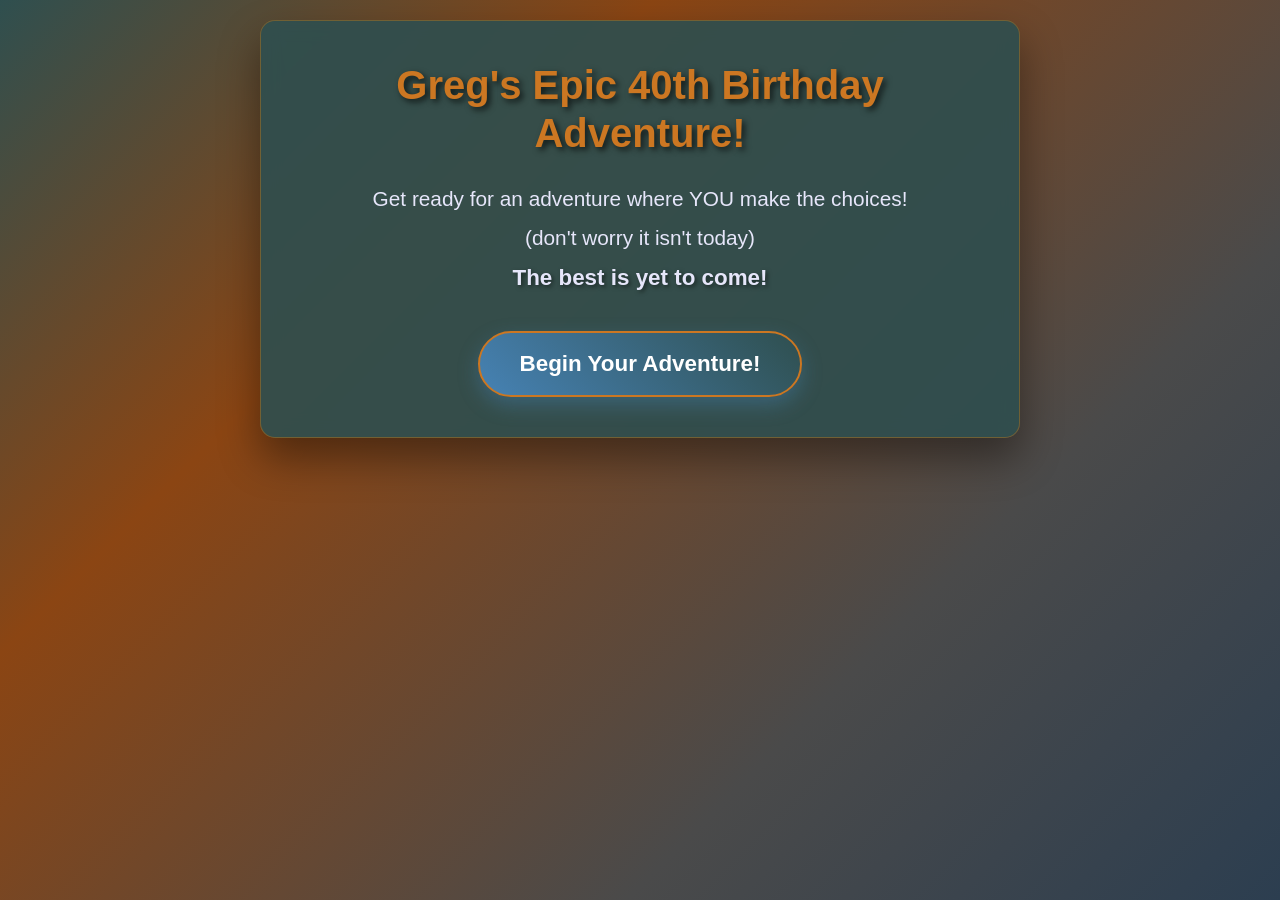
<file: index.html>
<!DOCTYPE html>
<html lang="en">
<head>
    <meta charset="UTF-8">
    <meta name="viewport" content="width=device-width, initial-scale=1.0">
    <title>Greg's 40th Birthday Adventure</title>
    <link rel="stylesheet" href="style.css">
</head>
<body>
    <div class="container">
        <!-- Splash Page -->
        <div id="splash-page" class="page active">
            <div class="splash-content">
                <h1 class="birthday-title">Greg's Epic 40th Birthday Adventure!</h1>
                <div class="birthday-message">
                    <p>Get ready for an adventure where YOU make the choices!</p>
                    <p>(don't worry it isn't today)</p>
                    <p class="age-highlight">The best is yet to come!</p>
                </div>
                <button class="start-btn" onclick="startAdventure()">Begin Your Adventure!</button>
            </div>
        </div>

        <!-- First Choice Page -->
        <div id="choice-1" class="page">
            <div class="story-content">
                <h2>Your Adventure Begins!</h2>
                <div class="story-text">
                    <p>Greg, you've just woken up feeling energized and ready for adventure! 
                    The sun is shining, and you have the whole day ahead of you.</p>
                    
                    <div class="birthday-poem">
                        <p><em>Four decades of learning, growing, conquering, and building,<br>
                        Your journey's been rich, fearless, and wildly fulfilling.<br>
                        You've hustled through seasons, with grit and with grace,<br>
                        Poured yourself into every challenge you face.</em></p>
                        
                        <p><em>You've built something irreplaceable, a business with soul,<br>
                        Led with your heart while achieving each goal.<br>
                        You've lifted up others, been steady and true—<br>
                        Be proud of the good that radiates from you.</em></p>
                        
                        <p><em>Now comes a moment to breathe, to rest—<br>
                        Before tackling what's next (and giving your best).<br>
                        You've earned a break, a rejuvenating quest,<br>
                        To reset your soul and feel truly blessed.</em></p>
                        
                        <p><em>So Greg, the choice is now up to you:<br>
                        Beachside Grande Dunes with an ocean view?<br>
                        Or Chetolah's peaks in Blowing Rock air?<br>
                        Both will be hot, but peace waits there.</em></p>
                    </div>
                    
                    <p>You look out your window and see:</p>
                </div>
                
                <div class="choices">
                    <div class="choice-card" onclick="makeChoice('beach')">
                        <div class="choice-icon">🏖️</div>
                        <h3>The Beach</h3>
                        <p>Feel the warm sand between your toes, listen to the waves, and soak up some vitamin D. Perfect for a relaxing birthday celebration!</p>
                    </div>
                    
                    <div class="choice-card" onclick="makeChoice('mountains')">
                        <div class="choice-icon">🏔️</div>
                        <h3>The Mountains</h3>
                        <p>Fresh mountain air, stunning views, and the thrill of adventure await. Time to conquer some peaks for your 40th!</p>
                    </div>
                </div>
            </div>
        </div>

        <div id="beach-page" class="page">
            <div class="story-content">
                <h2>Beach Paradise Adventure!</h2>
                <div class="story-text">
                    <p>You've chosen the beach! The salty air fills your lungs as you step onto the warm sand. The sound of waves crashing creates the perfect soundtrack for your 40th birthday getaway. After checking into your oceanfront resort, you're ready to make the most of your first morning.</p>
                    
                    <p>Standing on your balcony overlooking the pristine coastline, you have two appealing ways to start your beach adventure:</p>
                </div>
                
                <div class="choices">
                    <div class="choice-card" onclick="makeChoice('beach-run')">
                        <div class="choice-icon">🏃‍♂️</div>
                        <h3>Morning Beach Run</h3>
                        <p>Start your day with an invigorating run along the shoreline. Feel the sand beneath your feet and let the ocean breeze energize you for the day ahead.</p>
                    </div>
                    
                    <div class="choice-card" onclick="makeChoice('resort-pool')">
                        <div class="choice-icon">🏊‍♂️</div>
                        <h3>Resort Pool & Hot Tub</h3>
                        <p>Ease into vacation mode at the resort's stunning pool area. Relax in the hot tub with ocean views and enjoy poolside service.</p>
                    </div>
                </div>
            </div>
        </div>

        <!-- Beach Run Adventure Page -->
        <div id="beach-run-page" class="page">
            <div class="story-content">
                <h2>Beach Run Bliss!</h2>
                <div class="story-text">
                    <p>You've chosen the morning beach run! Your feet sink slightly into the packed sand as you find your rhythm along the water's edge. The early morning sun warms your back while the cool ocean breeze keeps you comfortable.</p>
                    
                    <p>Dolphins play in the distance, seabirds call overhead, and the endless horizon reminds you of all the possibilities ahead in your 40s. After a perfect 5-mile run and a refreshing ocean dip, you're energized and ready for lunch. Now it's time to choose your afternoon adventure:</p>
                </div>
                
                <div class="choices">
                    <div class="choice-card" onclick="makeChoice('jet-ski')">
                        <div class="choice-icon">🏄‍♂️</div>
                        <h3>Jet Ski Adventure</h3>
                        <p>Feel the thrill of racing across the waves! Explore hidden coves and experience the ocean from a completely new perspective.</p>
                    </div>
                    
                    <div class="choice-card" onclick="makeChoice('beach-golf')">
                        <div class="choice-icon">⛳</div>
                        <h3>Oceanfront Golf</h3>
                        <p>Play 18 holes on the resort's championship oceanfront course. Ocean breezes and stunning views make every shot memorable.</p>
                    </div>
                </div>
            </div>
        </div>

        <!-- Resort Pool Adventure Page -->
        <div id="resort-pool-page" class="page">
            <div class="story-content">
                <h2>Pool Paradise!</h2>
                <div class="story-text">
                    <p>You've chosen the resort pool and hot tub! The infinity pool seems to blend seamlessly with the ocean horizon. The water temperature is perfect, and your poolside cabana offers both sunshine and shade options.</p>
                    
                    <p>You alternate between refreshing swims and relaxing soaks in the oceanview hot tub. The attentive staff brings you tropical drinks and fresh fruit, while the sound of waves provides the perfect ambiance. After a leisurely morning and delicious poolside lunch, you're ready for your afternoon adventure:</p>
                </div>
                
                <div class="choices">
                    <div class="choice-card" onclick="makeChoice('jet-ski')">
                        <div class="choice-icon">🏄‍♂️</div>
                        <h3>Jet Ski Adventure</h3>
                        <p>Add some excitement to your relaxing day! Speed across the waves and explore the coastline from the water.</p>
                    </div>
                    
                    <div class="choice-card" onclick="makeChoice('beach-golf')">
                        <div class="choice-icon">⛳</div>
                        <h3>Oceanfront Golf</h3>
                        <p>Continue the relaxed pace with a round of golf. Ocean views from every tee and gentle sea breezes make for perfect playing conditions.</p>
                    </div>
                </div>
            </div>
        </div>

        <!-- Jet Ski Adventure Page -->
        <div id="jet-ski-page" class="page">
            <div class="story-content">
                <h2>Jet Ski Thrills!</h2>
                <div class="story-text">
                    <p>You've chosen jet skiing! After a quick safety briefing, you're racing across the crystal-clear water, feeling the spray on your face and the power of the machine beneath you. The coastline reveals hidden beaches and dramatic cliffs that you never would have seen from shore.</p>
                    
                    <p>You discover a secluded cove perfect for a quick swim and even spot a group of playful dolphins who seem curious about your jet ski. The adrenaline rush combined with the natural beauty makes this the perfect way to celebrate turning 40 - embracing both adventure and wonder.</p>
                    
                    <p>After a perfect night's sleep lulled by ocean sounds, you wake refreshed and ready for day two. The concierge suggests two wonderful options for your second morning:</p>
                </div>
                
                <div class="choices">
                    <div class="choice-card" onclick="makeChoice('beach-spa')">
                        <div class="choice-icon">🧘‍♂️</div>
                        <h3>Resort Spa Massage</h3>
                        <p>Treat yourself to the ultimate relaxation with a massage overlooking the ocean. Let skilled therapists melt away any tension from yesterday's adventures.</p>
                    </div>
                    
                    <div class="choice-card" onclick="makeChoice('beach-lounging')">
                        <div class="choice-icon">🏖️</div>
                        <h3>Beach Lounging</h3>
                        <p>Claim the perfect spot on the pristine beach. Soak up the sun, read a good book, and let the sound of waves wash your cares away.</p>
                    </div>
                </div>
            </div>
        </div>

        <!-- Beach Golf Adventure Page -->
        <div id="beach-golf-page" class="page">
            <div class="story-content">
                <h2>Oceanfront Golf Perfection!</h2>
                <div class="story-text">
                    <p>You've chosen golf! The oceanfront course is absolutely stunning - every hole offers breathtaking views of the coastline. The gentle sea breeze provides natural air conditioning, and the sound of waves creates the most relaxing golf soundtrack imaginable.</p>
                    
                    <p>The course challenges you with strategic ocean carries and seaside hazards, but the beauty of each hole makes even tough shots enjoyable. By the back nine, you're completely in the zone, playing some of your best golf while soaking in the incredible scenery. The 18th hole finishes right at the clubhouse deck overlooking the beach - the perfect ending to a perfect round.</p>
                    
                    <p>After celebrating your round with fellow golfers and a delicious clubhouse meal, you sleep like a baby to the sound of waves. Day two begins with two enticing options:</p>
                </div>
                
                <div class="choices">
                    <div class="choice-card" onclick="makeChoice('beach-spa')">
                        <div class="choice-icon">🧘‍♂️</div>
                        <h3>Resort Spa Massage</h3>
                        <p>Complete your perfect getaway with luxurious spa treatments. Oceanview massage rooms and world-class therapists await.</p>
                    </div>
                    
                    <div class="choice-card" onclick="makeChoice('beach-lounging')">
                        <div class="choice-icon">🏖️</div>
                        <h3>Beach Lounging</h3>
                        <p>Spend your morning on the pristine sand. Perfect weather, comfortable lounge chairs, and attentive beach service make this pure bliss.</p>
                    </div>
                </div>
            </div>
        </div>

        <!-- Beach Spa Adventure Page -->
        <div id="beach-spa-page" class="page">
            <div class="story-content">
                <h2>Oceanview Spa Bliss!</h2>
                <div class="story-text">
                    <p>You've chosen the resort spa! The treatment room features floor-to-ceiling windows overlooking the ocean, with the sound of waves providing the perfect soundtrack for your massage. The skilled therapist uses warm coconut oil and techniques that melt away every bit of tension.</p>
                    
                    <p>Following your massage, you relax in the oceanview relaxation room with herbal tea and fresh fruit. You feel completely renewed and ready for whatever adventures your 40s might bring.</p>
                    
                    <p>After a restorative morning, lunch, and a refreshing nap, you're ready for your final adventure. The concierge has two spectacular options to cap off your beach getaway:</p>
                </div>
                
                <div class="choices">
                    <div class="choice-card" onclick="makeChoice('kayak-island')">
                        <div class="choice-icon">🛶</div>
                        <h3>Kayak to Private Island</h3>
                        <p>Paddle to a secluded island just offshore. Explore pristine beaches, snorkel in crystal-clear water, and enjoy a private picnic lunch.</p>
                    </div>
                    
                    <div class="choice-card" onclick="makeChoice('beach-show')">
                        <div class="choice-icon">🎭</div>
                        <h3>Evening Show</h3>
                        <p>Experience the local culture with an entertaining evening show. Live music, talented performers, and a celebration of island life.</p>
                    </div>
                </div>
            </div>
        </div>

        <!-- Beach Lounging Adventure Page -->
        <div id="beach-lounging-page" class="page">
            <div class="story-content">
                <h2>Perfect Beach Day!</h2>
                <div class="story-text">
                    <p>You've chosen beach lounging! You find the perfect spot where the sand is soft and the view is unbeatable. Your comfortable lounge chair is positioned for optimal sun exposure, with an umbrella nearby for when you need shade.</p>
                    
                    <p>The morning passes peacefully as you alternate between a great book, refreshing ocean dips, and simply watching the waves roll in. The beach service brings you cold drinks and fresh fruit, while gentle ocean breezes keep you comfortable. This is exactly what turning 40 should feel like - taking time to truly relax and appreciate life's simple pleasures.</p>
                    
                    <p>After a leisurely beachside lunch and perhaps a short nap in the shade, you're ready for your afternoon adventure. Two exciting options await:</p>
                </div>
                
                <div class="choices">
                    <div class="choice-card" onclick="makeChoice('kayak-island')">
                        <div class="choice-icon">🛶</div>
                        <h3>Kayak to Private Island</h3>
                        <p>Add some adventure to your relaxing day! Paddle to a beautiful private island for exploration and snorkeling.</p>
                    </div>
                    
                    <div class="choice-card" onclick="makeChoice('beach-show')">
                        <div class="choice-icon">🎭</div>
                        <h3>Evening Show</h3>
                        <p>End your beach getaway with entertainment! Enjoy live music and cultural performances celebrating island life.</p>
                    </div>
                </div>
            </div>
        </div>

        <!-- Kayak Island Adventure Page -->
        <div id="kayak-island-page" class="page">
            <div class="story-content">
                <h2>Private Island Exploration!</h2>
                <div class="story-text">
                    <p>You've chosen the kayak adventure to the private island! The paddle out is invigorating - the water is crystal clear and you can see tropical fish swimming below your kayak. The small island is even more beautiful than it looked from shore.</p>
                    
                    <p>You spend the afternoon exploring the island's pristine beaches, snorkeling in the coral reef, and enjoying a gourmet picnic lunch under swaying palm trees. The snorkeling reveals an underwater world of colorful fish and coral formations, while the deserted beaches make you feel like you've discovered your own private paradise. As you kayak back to the resort at sunset, you realize this adventure perfectly captures the spirit of your 40th birthday - exploring new horizons and embracing life's adventures.</p>
                    
                    <div class="birthday-celebration">
                        <h3>🛶 Island Paradise & New Horizons! 🛶</h3>
                        <p>As the sun sets behind you during your paddle back to shore, you reflect on this perfect day of discovery. The private island adventure reminds you that some of life's greatest treasures are found when you're willing to venture into uncharted waters.</p>
                        
                        <div class="reflection-quote">
                            "You've earned a break, a rejuvenating quest, to reset your soul and feel truly blessed."
                        </div>
                        
                        <p>At 40, you've learned that life's most rewarding experiences often require a little extra effort - like paddling to a hidden paradise. You've built the strength and wisdom to navigate both calm seas and choppy waters, always reaching for new horizons.</p>
                        
                        <div class="birthday-wish">Happy 40th Birthday, Greg! 🎉</div>
                        
                        <p>May your next decade be filled with more hidden treasures, peaceful moments in paradise, and the courage to keep exploring life's endless possibilities!</p>
                    </div>
                </div>
                <button class="back-btn" onclick="downloadItinerary()">📋 Download My Adventure Itinerary</button>
            </div>
        </div>

        <!-- Beach Show Adventure Page -->
        <div id="beach-show-page" class="page">
            <div class="story-content">
                <h2>Island Culture Show!</h2>
                <div class="story-text">
                    <p>You've chosen the evening show! The outdoor amphitheater is set right on the beach, with tiki torches creating a magical atmosphere as the sun sets over the ocean. The show celebrates island culture with incredible live music, traditional dancing, and talented local performers.</p>
                    
                    <p>The energy is infectious as musicians play steel drums and guitars while dancers tell stories through movement. You find yourself clapping along and completely immersed in the celebration of life and culture. During intermission, you enjoy tropical cocktails and local delicacies while mingling with other guests and locals. As the show concludes with a spectacular fire dance under the stars, you realize this cultural experience is the perfect way to celebrate your 40th - embracing new experiences and connecting with the vibrant spirit of island life.</p>
                    
                    <div class="birthday-celebration">
                        <h3>🎭 Celebrating Life & Culture! 🎭</h3>
                        <p>As the final fire dancer takes their bow under the starlit sky, you're filled with a deep appreciation for the beauty of human expression and cultural celebration. The rhythmic music still echoes in your heart, and you feel more connected to life's rich tapestry than ever before.</p>
                        
                        <div class="reflection-quote">
                            "You've lifted up others, been steady and true - be proud of the good that radiates from you."
                        </div>
                        
                        <p>Tonight's cultural celebration reminds you that life is meant to be shared, celebrated, and experienced with others. At 40, you've learned to appreciate not just your own journey, but the diverse stories and traditions that make our world so vibrant and beautiful.</p>
                        
                        <div class="birthday-wish">Happy 40th Birthday, Greg! 🎉</div>
                        
                        <p>May your next decade be filled with more cultural discoveries, meaningful connections, and celebrations that feed your soul and expand your heart!</p>
                    </div>
                </div>
                <button class="back-btn" onclick="downloadItinerary()">📋 Download My Adventure Itinerary</button>
            </div>
        </div>

        <div id="mountains-page" class="page">
            <div class="story-content">
                <h2>Mountain Adventure!</h2>
                <div class="story-text">
                    <p>You've chosen the mountains! The crisp air invigorates you as you begin your ascent. After a refreshing drive through winding mountain roads, you arrive at a beautiful mountain resort.</p>
                    
                    <p>Standing at the resort's entrance, you check out the morning activities. Two options catch your eye:</p>
                </div>
                
                <div class="choices">
                    <div class="choice-card" onclick="makeChoice('pickleball')">
                        <div class="choice-icon">🏓</div>
                        <h3>Pickleball Lessons</h3>
                        <p>Finally learn what a kitchen is! Take a pickleball lessons and enjoy some "friendly" competition.</p>
                    </div>
                    
                    <div class="choice-card" onclick="makeChoice('paddleboard')">
                        <div class="choice-icon">🏞️</div>
                        <h3>Water Activities</h3>
                        <p>Glide across the serene lake on a paddleboard or kayak. Perfect for a peaceful morning surrounded by mountain views.</p>
                    </div>
                </div>
            </div>
        </div>

        <!-- Pickleball Adventure Page -->
        <div id="pickleball-page" class="page">
            <div class="story-content">
                <h2>Pickleball Fun!</h2>
                <div class="story-text">
                    <p>You've chosen pickleball lessons! The instructor welcomes you to the beautiful courts overlooking the valley. The sport turns out to be incredibly fun - like tennis meets ping-pong with a social twist.</p>
                    
                    <p>After an energizing morning of learning serves, volleys, and strategy, you've worked up quite an appetite. Lunch at the resort restaurant was perfect, and now it's early afternoon. Time to decide how to spend the rest of your birthday:</p>
                </div>
                
                <div class="choices">
                    <div class="choice-card" onclick="makeChoice('spa')">
                        <div class="choice-icon">🧘‍♂️</div>
                        <h3>Afternoon at the Spa</h3>
                        <p>Treat yourself to the ultimate relaxation after your active morning. Hot stone massage, sauna, and rejuvenating treatments with mountain views.</p>
                    </div>
                    
                    <div class="choice-card" onclick="makeChoice('pool')">
                        <div class="choice-icon">🏊‍♂️</div>
                        <h3>Poolside Afternoon</h3>
                        <p>Relax by the resort's stunning infinity pool. Swim some laps, lounge with a good book, and enjoy poolside service with mountain vistas.</p>
                    </div>
                </div>
            </div>
        </div>

        <!-- Paddleboard Adventure Page -->
        <div id="paddleboard-page" class="page">
            <div class="story-content">
                <h2>Lake Paddleboarding!</h2>
                <div class="story-text">
                    <p>You've chosen paddleboarding or kayaking on the lake! The calm lake water mirrors the surrounding peaks perfectly. Gliding across the surface, you find a peaceful rhythm that's both meditative and surprisingly good exercise.</p>
                    
                    <p>After a tranquil morning on the water, watching wildlife and soaking in the mountain scenery, you're feeling centered and hungry. A delicious lakeside lunch hit the spot, and now the afternoon beckons with relaxing options:</p>
                </div>
                
                <div class="choices">
                    <div class="choice-card" onclick="makeChoice('spa')">
                        <div class="choice-icon">🧘‍♂️</div>
                        <h3>Afternoon at the Spa</h3>
                        <p>Complete your perfect day with a spa treatments. Let your cares melt away any while getting a massage.</p>
                    </div>
                    
                    <div class="choice-card" onclick="makeChoice('pool')">
                        <div class="choice-icon">🏊‍♂️</div>
                        <h3>Poolside Afternoon</h3>
                        <p>Continue the water theme by the pool. Cool off, take a dip, and enjoy a good book and a drink by the water.</p>
                    </div>
                </div>
            </div>
        </div>

        <!-- Spa Adventure Page -->
        <div id="spa-page" class="page">
            <div class="story-content">
                <h2>Spa Retreat Bliss!</h2>
                <div class="story-text">
                    <p>You've chosen the spa for your afternoon! The tranquil atmosphere welcomes you with soft music, aromatherapy scents, and stunning mountain views through floor-to-ceiling windows.</p>
                    
                    <p>Your hot stone massage melts away any lingering tension from your active morning, followed by time in the eucalyptus steam room. As the day winds down, you feel completely renewed and ready for whatever the next decade brings.</p>
                    
                    <p>After a perfect night's sleep, you wake up refreshed and ready for another day of adventure. The resort concierge has two fantastic options for your second morning:</p>
                </div>
                
                <div class="choices">
                    <div class="choice-card" onclick="makeChoice('hike')">
                        <div class="choice-icon">🥾</div>
                        <h3>Hike to Glen Marie Falls</h3>
                        <p>Challenge yourself with a scenic hike to the legendary waterfall. A 2-hour trek through wilderness that rewards you with spectacular views.</p>
                    </div>
                    
                    <div class="choice-card" onclick="makeChoice('golf')">
                        <div class="choice-icon">⛳</div>
                        <h3>Round of Golf</h3>
                        <p>Play 18 holes on the resort's championship course. Mountain views from every tee, perfectly manicured greens, and a clubhouse breakfast to fuel your game.</p>
                    </div>
                </div>
            </div>
        </div>

        <!-- Pool Adventure Page -->
        <div id="pool-page" class="page">
            <div class="story-content">
                <h2>Poolside Perfection!</h2>
                <div class="story-text">
                    <p>You've chosen the poolside afternoon! The infinity pool seems to blend seamlessly with the mountain horizon. The water is perfectly heated, and your lounge chair has the best view in the house.</p>
                    
                    <p>You alternate between refreshing swims and relaxing with a great book, while the attentive staff brings you exactly what you need. As the sun begins to set behind the peaks, you realize this has been the perfect 40th birthday celebration.</p>
                    
                    <p>After a restful night, you wake up energized for day two of your mountain getaway. The concierge suggests two excellent options for your morning adventure:</p>
                </div>
                
                <div class="choices">
                    <div class="choice-card" onclick="makeChoice('hike')">
                        <div class="choice-icon">🥾</div>
                        <h3>Hike to Glen Marie Falls</h3>
                        <p>Explore the famous waterfall trail! A moderate 2-hour hike through pristine wilderness leading to one of the region's most beautiful waterfalls.</p>
                    </div>
                    
                    <div class="choice-card" onclick="makeChoice('golf')">
                        <div class="choice-icon">⛳</div>
                        <h3>Round of Golf</h3>
                        <p>Tee off at a near-by golf course. Championship layout with dramatic elevation changes and mountain vistas that will make every shot memorable.</p>
                    </div>
                </div>
            </div>
        </div>

        <!-- Hike Adventure Page -->
        <div id="hike-page" class="page">
            <div class="story-content">
                <h2>Glen Marie Falls Adventure!</h2>
                <div class="story-text">
                    <p>You've chosen the hike to Glen Marie Falls! The trail starts with a challenging 800-foot descent through a forest of towering pines and ancient oaks. The morning air is crisp and invigorating as you follow the well-marked path.</p>
                    
                    <p>After an hour of moderate hiking, you begin to hear the distant roar of rushing water. Rounding the final bend, Glen Marie Falls comes into spectacular view - a cascade of water tumbling over granite cliffs into a crystal-clear pool below. The mist creates rainbows in the morning sunlight, and you realize this natural wonder is the perfect way to celebrate your milestone birthday.</p>
                    
                    <p>After the invigorating hike back to the resort and a well-deserved lunch, you're ready for your afternoon adventure. Two exciting options await:</p>
                </div>
                
                <div class="choices">
                    <div class="choice-card" onclick="makeChoice('brewery')">
                        <div class="choice-icon">🍺</div>
                        <h3>Downtown Food & Brew Tour</h3>
                        <p>Head downtown to explore the local breweries and cuisine scene. Sample craft beers, discover hidden food gems, and experience the town's vibrant culture.</p>
                    </div>
                    
                    <div class="choice-card" onclick="makeChoice('zipline')">
                        <div class="choice-icon">🛷</div>
                        <h3>Zip Lining Adventure</h3>
                        <p>Soar through the treetops on an exhilarating zip line course! Multiple lines offer breathtaking canopy views and an adrenaline rush perfect for your 40th.</p>
                    </div>
                </div>
            </div>
        </div>

        <!-- Golf Adventure Page -->
        <div id="golf-page" class="page">
            <div class="story-content">
                <h2>Championship Golf!</h2>
                <div class="story-text">
                    <p>You've chosen a round of golf! The course is absolutely stunning and the weather is perfect- every hole offers breathtaking mountain vistas. After a hearty clubhouse breakfast, you head to the first tee feeling confident and excited.</p>
                    
                    <p>The course challenges you with strategic doglegs, elevation changes, and pristine greens. By the back nine, you're in your groove, sinking putts and enjoying the peaceful mountain morning. Whether you're playing your best game ever or just enjoying the scenery, this round captures the essence of turning 40 - taking time to appreciate life's finer pleasures.</p>
                    
                    <p>After celebrating your round with fellow golfers at the 19th hole, you're energized for the afternoon. The concierge suggests two fantastic options to cap off your mountain getaway:</p>
                </div>
                
                <div class="choices">
                    <div class="choice-card" onclick="makeChoice('brewery')">
                        <div class="choice-icon">🍺</div>
                        <h3>Downtown Food & Brew Tour</h3>
                        <p>Venture downtown for a culinary adventure! Explore local breweries, discover authentic mountain cuisine, and immerse yourself in the town's foodie culture.</p>
                    </div>
                    
                    <div class="choice-card" onclick="makeChoice('zipline')">
                        <div class="choice-icon">🛷</div>
                        <h3>Zip Lining Adventure</h3>
                        <p>Add some excitement to your day with a thrilling zip line course! Fly through the forest canopy and see the mountains from a bird's eye view.</p>
                    </div>
                </div>
            </div>
        </div>

        <!-- Brewery Adventure Page -->
        <div id="brewery-page" class="page">
            <div class="story-content">
                <h2>Downtown Food & Brew Adventure!</h2>
                <div class="story-text">
                    <p>You've chosen the downtown culinary tour! The charming mountain town buzzes with activity as you stroll down Main Street. Your first stop is the local Brewery, where you sample their signature lager and mountain wheat beer.</p>
                    
                    <p>Next, you discover a cozy gastropub serving locally-sourced trout with craft beer pairings, followed by a visit to the artisan distillery for mountain moonshine tastings. You end at a farm-to-table restaurant where the chef recommends their famous elk burger paired with a bourbon barrel-aged porter. The friendly locals share stories about mountain life, and you realize this authentic taste of the region is the perfect way to celebrate turning 40 - exploring new flavors and making genuine connections.</p>
                    
                    <div class="birthday-celebration">
                        <h3>🍻 Cheers to 40 Years! 🍻</h3>
                        <p>As you raise a final toast at the mountain brewery, you reflect on the incredible journey that brought you to this moment. Just like the craft beer you're savoring, you've been carefully cultivated through four decades of experiences.</p>
                        
                        <div class="reflection-quote">
                            "You've built something irreplaceable, a business with soul, led with your heart while achieving each goal."
                        </div>
                        
                        <p>The mountain air, the genuine conversations, and the rich flavors of local cuisine remind you that life's best moments come from authentic experiences and real connections. At 40, you're not just older - you're more refined, more appreciative, and ready for whatever adventures the next decade brings.</p>
                        
                        <div class="birthday-wish">Happy 40th Birthday, Greg! 🎉</div>
                        
                        <p>Here's to conquering new peaks, savoring life's finest moments, and continuing to build something beautiful with your heart and soul!</p>
                    </div>
                </div>
                <button class="back-btn" onclick="downloadItinerary()">📋 Download My Adventure Itinerary</button>
            </div>
        </div>

        <!-- Zip Line Adventure Page -->
        <div id="zipline-page" class="page">
            <div class="story-content">
                <h2>Canopy Zip Line Thrills!</h2>
                <div class="story-text">
                    <p>You've chosen the zip line adventure! After a safety briefing and gear check, you climb to the first platform high in the trees. Your heart pounds with excitement as you clip in for your first flight through the forest canopy.</p>
                    
                    <p>The course features six progressively longer and faster lines, each offering stunning views of the valley below. On the final "birthday flight" - nearly a quarter mile long - you soar above the treetops at exhilarating speed, feeling like you're flying through the mountains. As you glide through the crisp air with the wind in your face, you realize this is exactly how turning 40 should feel: bold, adventurous, and absolutely alive!</p>
                    
                    <div class="birthday-celebration">
                        <h3>🛷 Soaring Into Your 40s! 🛷</h3>
                        <p>Standing on solid ground after your final zip line flight, you feel an incredible rush of accomplishment and joy. The wind is still in your hair, your heart is still racing, and you can't stop smiling.</p>
                        
                        <div class="reflection-quote">
                            "Four decades of learning, growing, conquering, and building - your journey's been rich, fearless, and wildly fulfilling."
                        </div>
                        
                        <p>Just like that final zip line, your life has been about taking calculated risks, embracing the thrill of the unknown, and trusting that you have the skills and courage to navigate whatever comes next. At 40, you're not slowing down - you're gaining momentum!</p>
                        
                        <div class="birthday-wish">Happy 40th Birthday, Greg! 🎉</div>
                        
                        <p>May your next decade be filled with more heart-pounding adventures, breathtaking views, and the exhilarating freedom that comes from living life to the fullest!</p>
                    </div>
                </div>
                <button class="back-btn" onclick="downloadItinerary()">📋 Download My Adventure Itinerary</button>
            </div>
        </div>
    </div>

    <script src="script.js"></script>
</body>
</html>
</file>
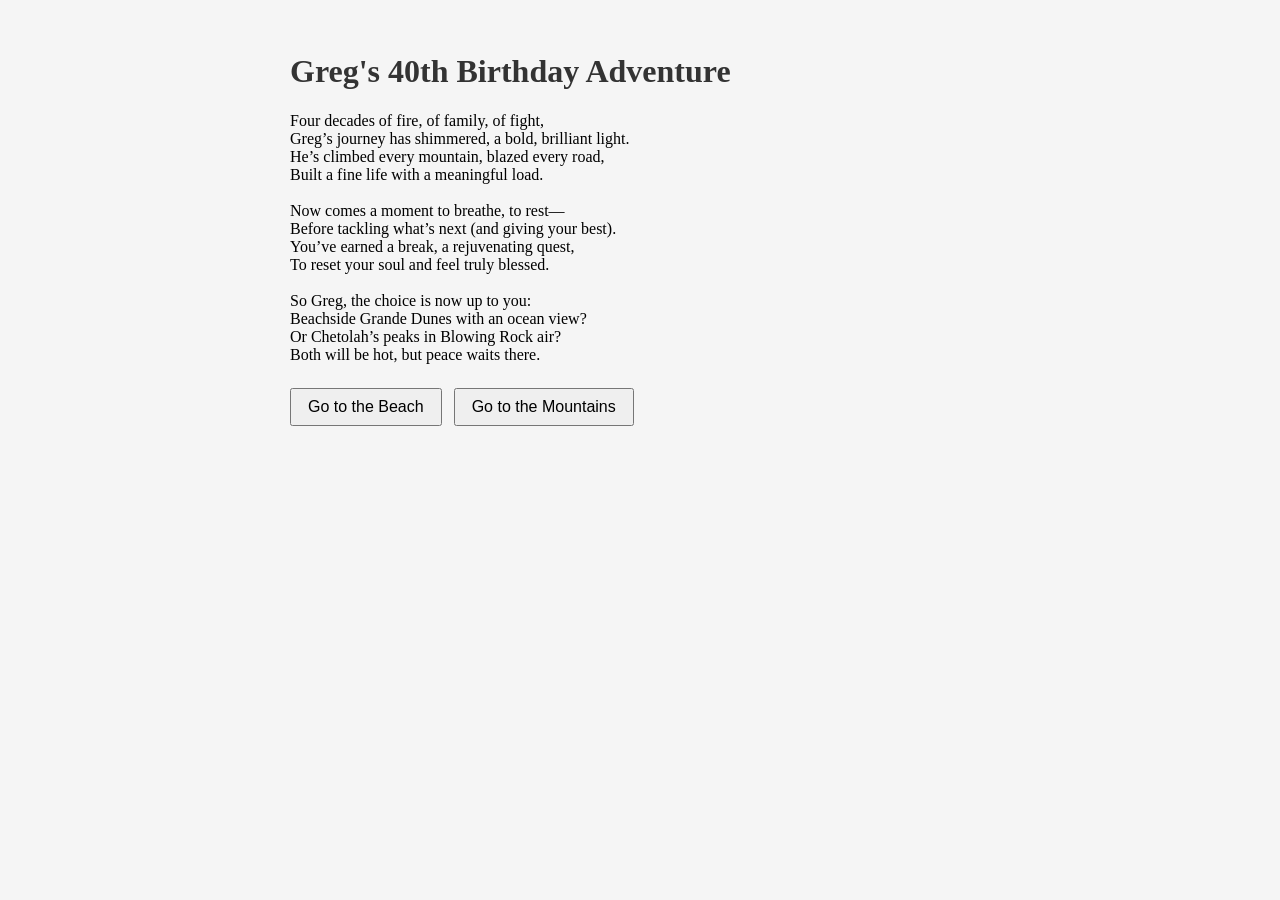
<file: Birthday-CYOA.html>
<!DOCTYPE html>
<html lang="en">
<head>
  <meta charset="UTF-8" />
  <title>Greg's 40th Birthday Adventure</title>
  <style>
    body {
      font-family: Georgia, serif;
      background-color: #f5f5f5;
      padding: 2rem;
      max-width: 700px;
      margin: auto;
    }
    h1, h2 {
      color: #333;
    }
    .section {
      margin-bottom: 2rem;
    }
    button {
      margin: 0.5rem 0.5rem 0.5rem 0;
      padding: 0.5rem 1rem;
      font-size: 1rem;
    }
    #download {
      display: none;
    }
  </style>
</head>
<body>
  <h1>Greg's 40th Birthday Adventure</h1>
  <div class="section" id="intro">
    <p>
      Four decades of fire, of family, of fight,<br>
      Greg’s journey has shimmered, a bold, brilliant light.<br>
      He’s climbed every mountain, blazed every road,<br>
      Built a fine life with a meaningful load.<br><br>

      Now comes a moment to breathe, to rest—<br>
      Before tackling what’s next (and giving your best).<br>
      You’ve earned a break, a rejuvenating quest,<br>
      To reset your soul and feel truly blessed.<br><br>

      So Greg, the choice is now up to you:<br>
      Beachside Grande Dunes with an ocean view?<br>
      Or Chetolah’s peaks in Blowing Rock air?<br>
      Both will be hot, but peace waits there.
    </p>
    <button onclick="chooseLocation('beach')">Go to the Beach</button>
    <button onclick="chooseLocation('mountains')">Go to the Mountains</button>
  </div>

  <div class="section" id="activities" style="display:none;">
    <h2>Choose Your Activities</h2>
    <div id="activity-options"></div>
    <button onclick="finishAdventure()">Finish Adventure</button>
  </div>

  <div class="section" id="summary" style="display:none;">
    <h2>Your Itinerary</h2>
    <pre id="itinerary"></pre>
    <button id="download" onclick="downloadItinerary()">Download Itinerary</button>
  </div>

  <script>
    const state = {
      location: '',
      activities: []
    };

    const options = {
      beach: {
        name: 'Grande Dunes Resort and Spa',
        activities: [
          'Morning yoga on the beach',
          'Deep tissue massage at the spa',
          'Golf at the Grande Dunes course',
          'Sunset dinner with ocean view',
          'Jet ski adventure'
        ]
      },
      mountains: {
        name: 'Chetolah Resort at Blowing Rock',
        activities: [
          'Hike to Glen Burney Falls',
          'Craft beer tasting in town',
          'Hot stone massage at the lodge',
          'Scenic drive on Blue Ridge Parkway',
          'Evening fire pit and stargazing'
        ]
      }
    };

    function chooseLocation(loc) {
      state.location = loc;
      document.getElementById('intro').style.display = 'none';
      const actDiv = document.getElementById('activity-options');
      actDiv.innerHTML = '';
      options[loc].activities.forEach((activity, i) => {
        const checkbox = document.createElement('input');
        checkbox.type = 'checkbox';
        checkbox.id = `act-${i}`;
        checkbox.value = activity;
        actDiv.appendChild(checkbox);

        const label = document.createElement('label');
        label.htmlFor = `act-${i}`;
        label.textContent = activity;
        actDiv.appendChild(label);
        actDiv.appendChild(document.createElement('br'));
      });
      document.getElementById('activities').style.display = 'block';
    }

    function finishAdventure() {
      const checkboxes = document.querySelectorAll('#activity-options input[type=checkbox]');
      state.activities = [];
      checkboxes.forEach(cb => {
        if (cb.checked) state.activities.push(cb.value);
      });

      const itinerary = `Greg's 40th Birthday Itinerary\n\n` +
                        `Location: ${options[state.location].name}\n\n` +
                        `Activities:\n` +
                        (state.activities.length > 0
                          ? state.activities.map(a => `- ${a}`).join('\n')
                          : '- No activities selected') +
                        `\n\nEnjoy your adventure, Greg! 🎉`;

      document.getElementById('itinerary').textContent = itinerary;
      document.getElementById('activities').style.display = 'none';
      document.getElementById('summary').style.display = 'block';
      document.getElementById('download').style.display = 'inline-block';
    }

    function downloadItinerary() {
      const text = document.getElementById('itinerary').textContent;
      const blob = new Blob([text], { type: 'text/plain' });
      const link = document.createElement('a');
      link.href = URL.createObjectURL(blob);
      link.download = 'Greg_40th_Itinerary.txt';
      link.click();
    }
  </script>
</body>
</html>
</file>
<file: style.css>
* {
    margin: 0;
    padding: 0;
    box-sizing: border-box;
}

body {
    font-family: 'Segoe UI', Tahoma, Geneva, Verdana, sans-serif;
    background: linear-gradient(135deg, #2F4F4F 0%, #8B4513 30%, #4A4A4A 70%, #2C3E50 100%);
    min-height: 100vh;
    color: #333;
}

.container {
    max-width: 800px;
    margin: 0 auto;
    padding: 20px;
}

.page {
    display: none;
    background: rgba(47, 79, 79, 0.92);
    border-radius: 15px;
    padding: 40px;
    box-shadow: 0 20px 40px rgba(0, 0, 0, 0.4);
    backdrop-filter: blur(10px);
    border: 1px solid rgba(255, 140, 0, 0.3);
    color: #F5F5DC;
}

.page.active {
    display: block;
    animation: fadeIn 0.6s ease-in-out;
}

@keyframes fadeIn {
    from {
        opacity: 0;
        transform: translateY(20px);
    }
    to {
        opacity: 1;
        transform: translateY(0);
    }
}

/* Splash Page Styles */
.splash-content {
    text-align: center;
}

.birthday-title {
    font-size: 2.5em;
    color: #CC7722;
    margin-bottom: 30px;
    text-shadow: 3px 3px 6px rgba(0, 0, 0, 0.7);
    line-height: 1.2;
}

.birthday-message {
    margin-bottom: 40px;
}

.birthday-message p {
    font-size: 1.3em;
    margin-bottom: 15px;
    color: #E6E6FA;
}

.age-highlight {
    font-weight: bold;
    color: #FF8C00;
    font-size: 1.4em !important;
    text-shadow: 2px 2px 4px rgba(0, 0, 0, 0.5);
}

.start-btn {
    background: linear-gradient(45deg, #4682B4, #2F4F4F);
    color: white;
    border: none;
    padding: 18px 40px;
    font-size: 1.4em;
    border-radius: 50px;
    cursor: pointer;
    transition: all 0.3s ease;
    box-shadow: 0 8px 20px rgba(70, 130, 180, 0.4);
    font-weight: bold;
    border: 2px solid #CC7722;
}

.start-btn:hover {
    transform: translateY(-3px);
    box-shadow: 0 12px 25px rgba(70, 130, 180, 0.6);
    background: linear-gradient(45deg, #5F9EA0, #4682B4);
}

/* Story Content Styles */
.story-content h2 {
    color: #CC7722;
    font-size: 2.2em;
    margin-bottom: 25px;
    text-align: center;
    text-shadow: 2px 2px 4px rgba(0, 0, 0, 0.7);
}

.story-text {
    font-size: 1.1em;
    line-height: 1.6;
    margin-bottom: 30px;
    color: #E6E6FA;
}

.story-text p {
    margin-bottom: 15px;
}

/* Birthday Poem Styles */
.birthday-poem {
    background: linear-gradient(135deg, rgba(139, 69, 19, 0.2) 0%, rgba(47, 79, 79, 0.3) 100%);
    border-left: 4px solid #CC7722;
    padding: 20px 25px;
    margin: 25px 0;
    border-radius: 8px;
    box-shadow: 0 4px 12px rgba(0, 0, 0, 0.3);
}

.birthday-poem p {
    margin-bottom: 12px;
    font-style: italic;
    color: #FFE4B5;
    text-shadow: 1px 1px 2px rgba(0, 0, 0, 0.5);
    line-height: 1.4;
}

.birthday-poem p:last-child {
    margin-bottom: 0;
    font-weight: 500;
    color: #FFA500;
}

/* Choice Cards */
.choices {
    display: flex;
    gap: 25px;
    justify-content: space-between;
    margin-top: 40px;
}

.choice-card {
    flex: 1;
    background: linear-gradient(135deg, #2F4F4F 0%, #4A4A4A 100%);
    border-radius: 12px;
    padding: 25px;
    text-align: center;
    cursor: pointer;
    transition: all 0.3s ease;
    border: 2px solid #FF8C00;
    box-shadow: 0 8px 20px rgba(0, 0, 0, 0.4);
}

.choice-card:hover {
    transform: translateY(-5px);
    box-shadow: 0 15px 30px rgba(0, 0, 0, 0.6);
    border-color: #CC7722;
    background: linear-gradient(135deg, #4682B4 0%, #2F4F4F 100%);
}

.choice-icon {
    font-size: 3em;
    margin-bottom: 15px;
}

.choice-card h3 {
    color: #CC7722;
    font-size: 1.4em;
    margin-bottom: 15px;
    text-shadow: 1px 1px 2px rgba(0, 0, 0, 0.7);
}

.choice-card p {
    color: #E6E6FA;
    font-size: 1em;
    line-height: 1.4;
}

/* Coming Soon Style */
.coming-soon {
    text-align: center;
    font-size: 1.3em;
    color: #FF8C00;
    font-weight: bold;
    margin-top: 30px;
    text-shadow: 1px 1px 2px rgba(0, 0, 0, 0.5);
}

/* Birthday Celebration Ending Styles */
.birthday-celebration {
    background: linear-gradient(135deg, rgba(204, 119, 34, 0.2) 0%, rgba(255, 140, 0, 0.1) 100%);
    border: 2px solid #CC7722;
    padding: 25px;
    margin: 25px 0;
    border-radius: 12px;
    box-shadow: 0 6px 15px rgba(204, 119, 34, 0.3);
    text-align: center;
}

.birthday-celebration h3 {
    color: #FF8C00;
    font-size: 1.6em;
    margin-bottom: 15px;
    text-shadow: 2px 2px 4px rgba(0, 0, 0, 0.7);
}

.birthday-celebration p {
    color: #FFE4B5;
    font-size: 1.1em;
    line-height: 1.5;
    margin-bottom: 15px;
    font-style: italic;
}

.birthday-wish {
    font-size: 1.8em;
    color: #CC7722;
    font-weight: bold;
    margin: 20px 0;
    text-shadow: 2px 2px 4px rgba(0, 0, 0, 0.7);
}

.reflection-quote {
    border-left: 4px solid #FF8C00;
    padding-left: 20px;
    margin: 20px 0;
    font-style: italic;
    color: #E6E6FA;
    background: rgba(47, 79, 79, 0.3);
    padding: 15px 20px;
    border-radius: 5px;
}

/* Back Button */
.back-btn {
    background: linear-gradient(45deg, #2F4F4F, #4A4A4A);
    color: white;
    border: 2px solid #FF8C00;
    padding: 12px 30px;
    font-size: 1.1em;
    border-radius: 25px;
    cursor: pointer;
    transition: all 0.3s ease;
    margin-top: 30px;
    display: block;
    margin-left: auto;
    margin-right: auto;
}

.back-btn:hover {
    transform: translateY(-2px);
    box-shadow: 0 8px 15px rgba(255, 140, 0, 0.4);
    background: linear-gradient(45deg, #4682B4, #2F4F4F);
    border-color: #CC7722;
}

/* Responsive Design */
@media (max-width: 768px) {
    .container {
        padding: 15px;
    }
    
    .page {
        padding: 25px;
    }
    
    .birthday-title {
        font-size: 2em;
    }
    
    .choices {
        flex-direction: column;
        gap: 20px;
    }
    
    .choice-card {
        margin-bottom: 0;
    }
    
    .birthday-message p {
        font-size: 1.1em;
    }
    
    .start-btn {
        font-size: 1.2em;
        padding: 15px 30px;
    }
}

@media (max-width: 480px) {
    .birthday-title {
        font-size: 1.7em;
    }
    
    .story-content h2 {
        font-size: 1.8em;
    }
    
    .choice-icon {
        font-size: 2.5em;
    }
    
    .choice-card h3 {
        font-size: 1.2em;
    }
}
</file>
